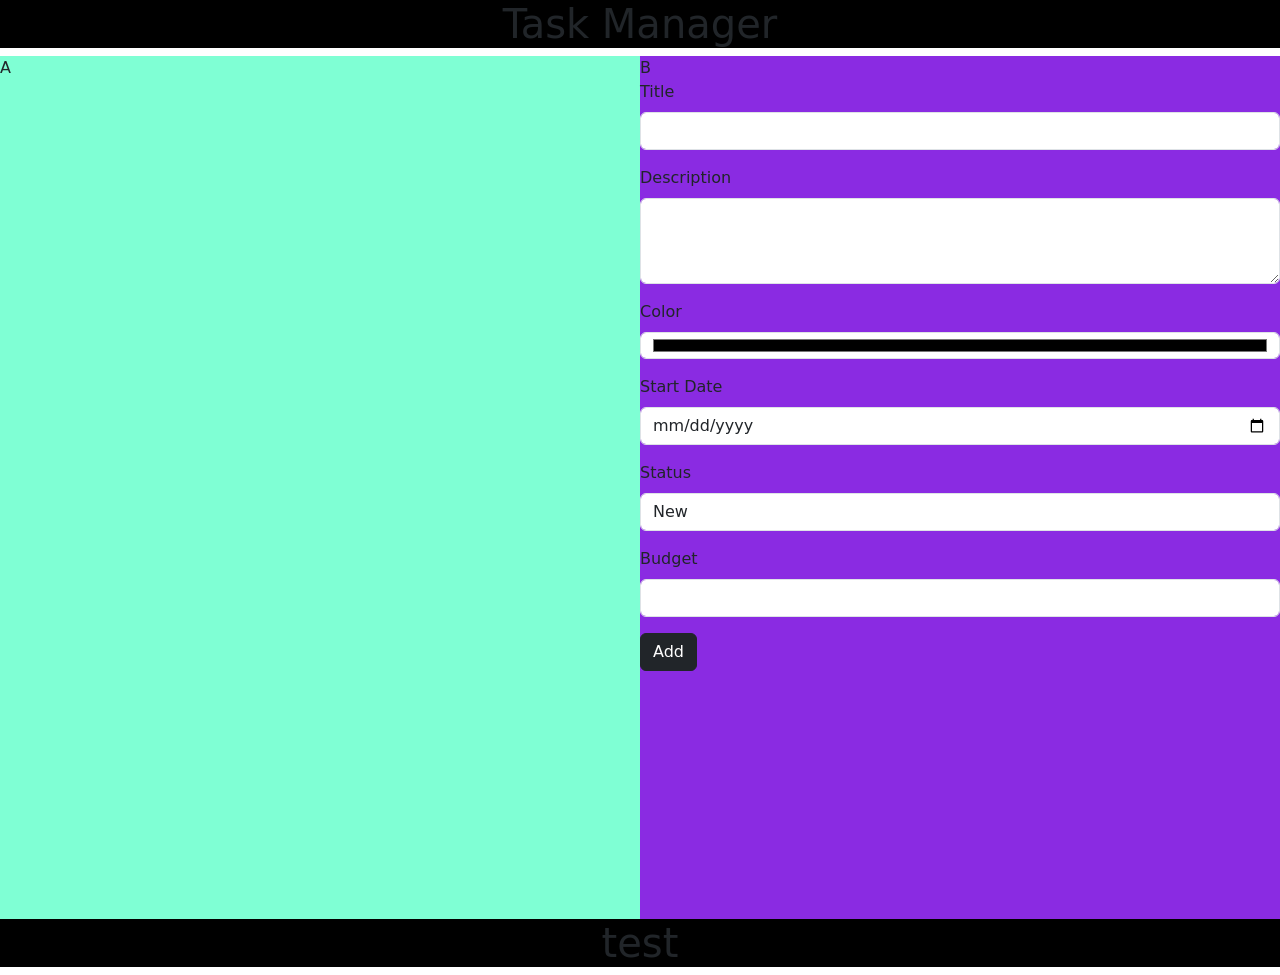
<file: index.html>
<!DOCTYPE html>
<html lang="en">

<head>
    <meta charset="UTF-8">
    <meta name="viewport" content="width=device-width, initial-scale=1.0">
    <title>My Simple Webpage</title>
    <link href="./styles/app.css" rel="stylesheet">
    <link href="https://cdn.jsdelivr.net/npm/bootstrap@5.3.2/dist/css/bootstrap.min.css" rel="stylesheet"
        integrity="sha384-T3c6CoIi6uLrA9TneNEoa7RxnatzjcDSCmG1MXxSR1GAsXEV/Dwwykc2MPK8M2HN" crossorigin="anonymous">
</head>

<body>
    <h1>Task Manager</h1>
    <main>
        <section id="list">A</section>
        <section id="form">B
            <div class="mb-3">
                <label class="form-label">Title</label>
                <input type="text" class="form-control" id="txtTitle">
            </div>

            <div class="mb-3">
                <label class="form-label">Description</label>
                <textarea rows="3" class="form-control" id="txtDescription"></textarea>
            </div>

            <div class="mb-3">
                <label class="form-label">Color</label>
                <input type="color" class="form-control" id="selColor">
            </div>

            <div class="mb-3">
                <label class="form-label">Start Date</label>
                <input type="date" class="form-control" id="txtselDate">
            </div>

            <div class="mb-3">
                <label class="form-label">Status</label>
                <select class="form-control" id="selStatus">
                    <option>New</option>
                    <option>In Progress</option>
                    <option>Completed</option>
                    <option>Cancelled</option>
                </select>
            </div>

            <div class="mb-3">
                <label class="form-label">Budget</label>
                <input type="number" class="form-control" id="txtBudget">
            </div>
            <div>
                <button class="btn btn-dark" id="btnAdd">Add</button>
            </div>
        </section>
    </main>
    <script src="./scripts/task.js"></script>
    <script src="./scripts/appServer.js"></script>
    <script src="./scripts/app.js"></script>
    <script src="https://code.jquery.com/jquery-3.7.1.min.js"></script>
    
    <!-- Ensure DOM is fully loaded before executing the initialization code -->
    <script>
        $(document).ready(function () {
            init();
        });
    </script>
</body>
<h1>test</h1>
</html>

<!-- Emmet abbreviation 
# id
. class
-->
</file>
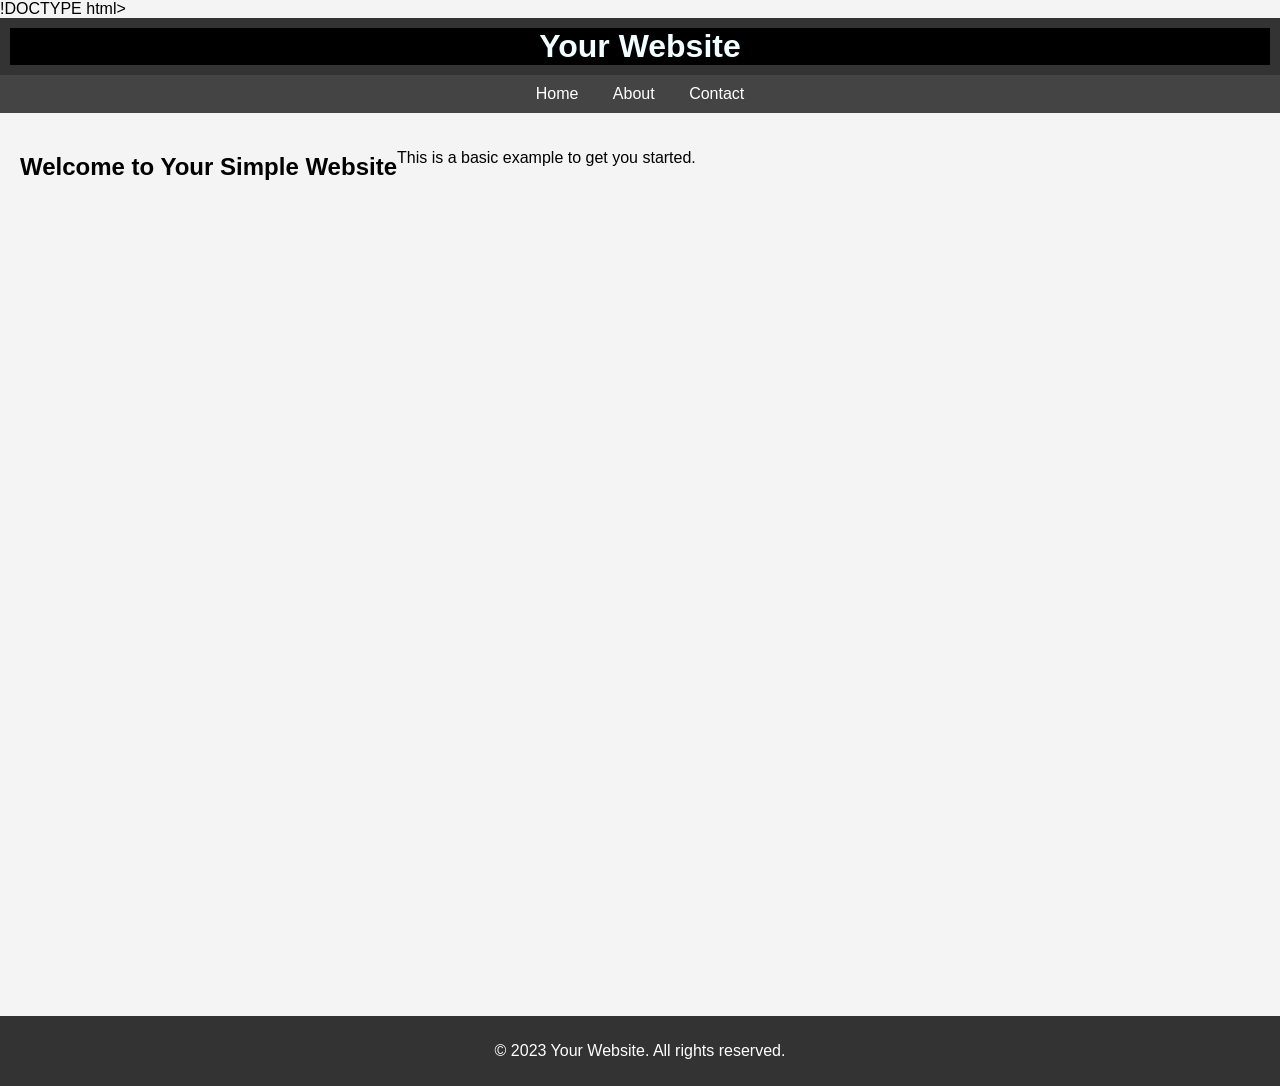
<file: practice.html>
!DOCTYPE html>
<html lang="en">
<head>
    <meta charset="UTF-8">
    <meta name="viewport" content="width=device-width, initial-scale=1.0">
    <link rel="stylesheet" href="./styles/app.css">
    <title>Your Simple Website</title>
    <style>
        body {
            font-family: Arial, sans-serif;
            margin: 0;
            padding: 0;
            background-color: #f4f4f4;
        }

        header {
            background-color: #333;
            color: #fff;
            padding: 10px;
            text-align: center;
        }

        nav {
            background-color: #444;
            color: #fff;
            padding: 10px;
            text-align: center;
        }

        nav a {
            color: #fff;
            text-decoration: none;
            margin: 0 15px;
        }

        main {
            padding: 20px;
        }

        footer {
            background-color: #333;
            color: #fff;
            padding: 10px;
            text-align: center;
        }
    </style>
</head>
<body>
    <header>
        <h1>Your Website</h1>
    </header>

    <nav>
        <a href="#">Home</a>
        <a href="#">About</a>
        <a href="#">Contact</a>
    </nav>

    <main>
        <h2>Welcome to Your Simple Website</h2>
        <p>This is a basic example to get you started.</p>
    </main>

    <footer>
        <p>&copy; 2023 Your Website. All rights reserved.</p>
    </footer>
</body>
</html>
</file>
<file: styles/app.css>
html, body{
    margin:0%
}
h1 {
    color: azure;
    background-color: black;
    text-align: center;
    margin: 0;
}

main {
    display: flex;
    height: calc(100vh - 37px);
}

#list {
    background-color: aquamarine;
    flex: 2;
}
#form {
    background-color: blueviolet;
    flex: 2;
}
</file>
